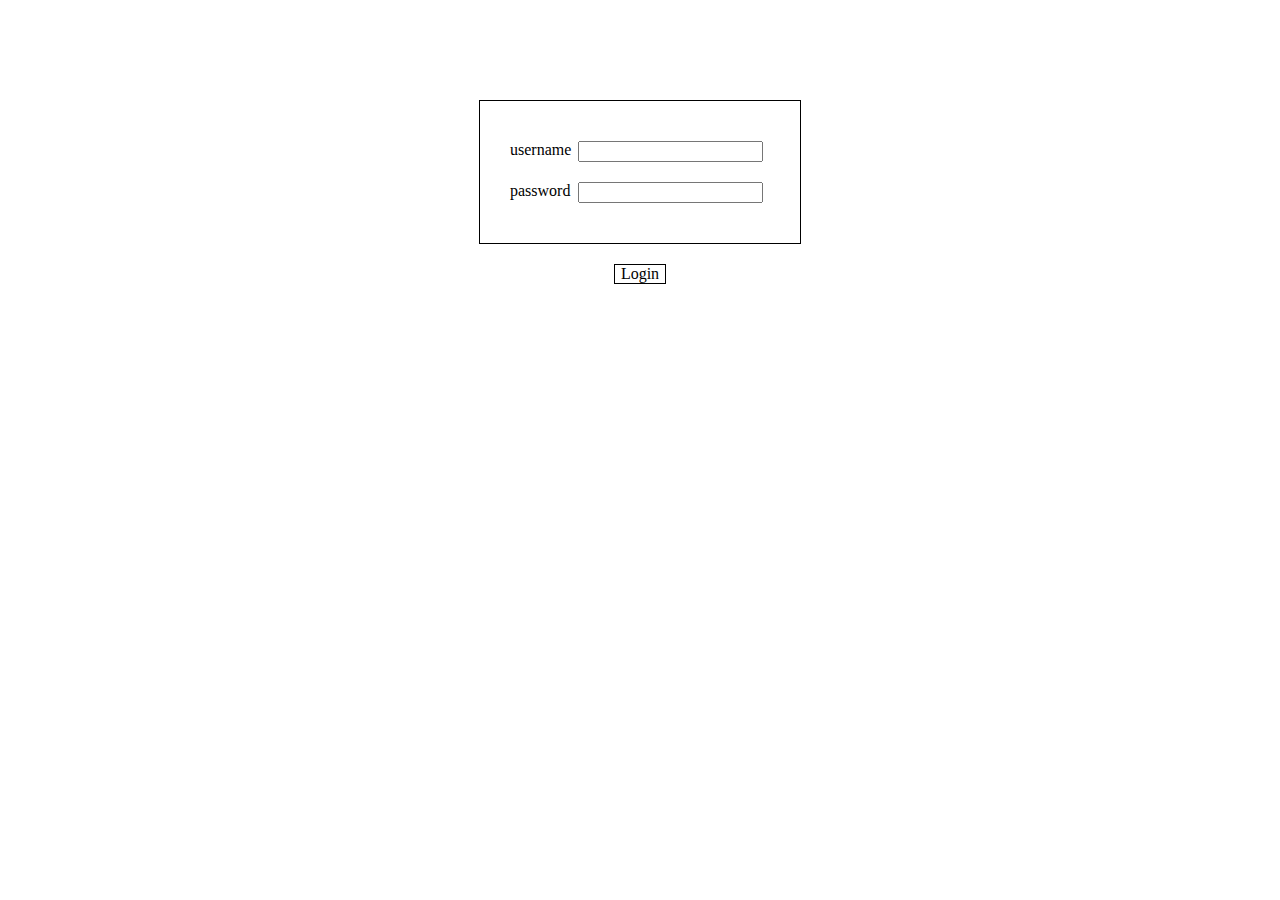
<file: index.html>
<!DOCTYPE html>
<html lang="en">
<head>
    <meta charset="UTF-8">
    <meta http-equiv="X-UA-Compatible" content="IE=edge">
    <meta name="viewport" content="width=device-width, initial-scale=1.0">
    <title>Bever's task</title>
    <link rel="stylesheet" href="style.css">
</head>
<body>
    <div class="formContent">
        <div class="formForDiv">
            <form >            
                <div class="inputDiv">
                    <label for="userName">username</label>
                    <input type="text" id="userName" ><br>
                </div>
                
                <div class="inputDiv">
                    <label for="password">password</label>
                    <input type="password" id="password" >
                    <br> 
                </div>                
            </form>
        </div>
        <div class = "buttonDiv">
            <div class = "btn">
                <button  onclick="userLogin()">Login</button>
            </div>
            
        </div>

        
        
    </div>
    <script src="index.js">

    </script>
    
</body>
</html>
</file>
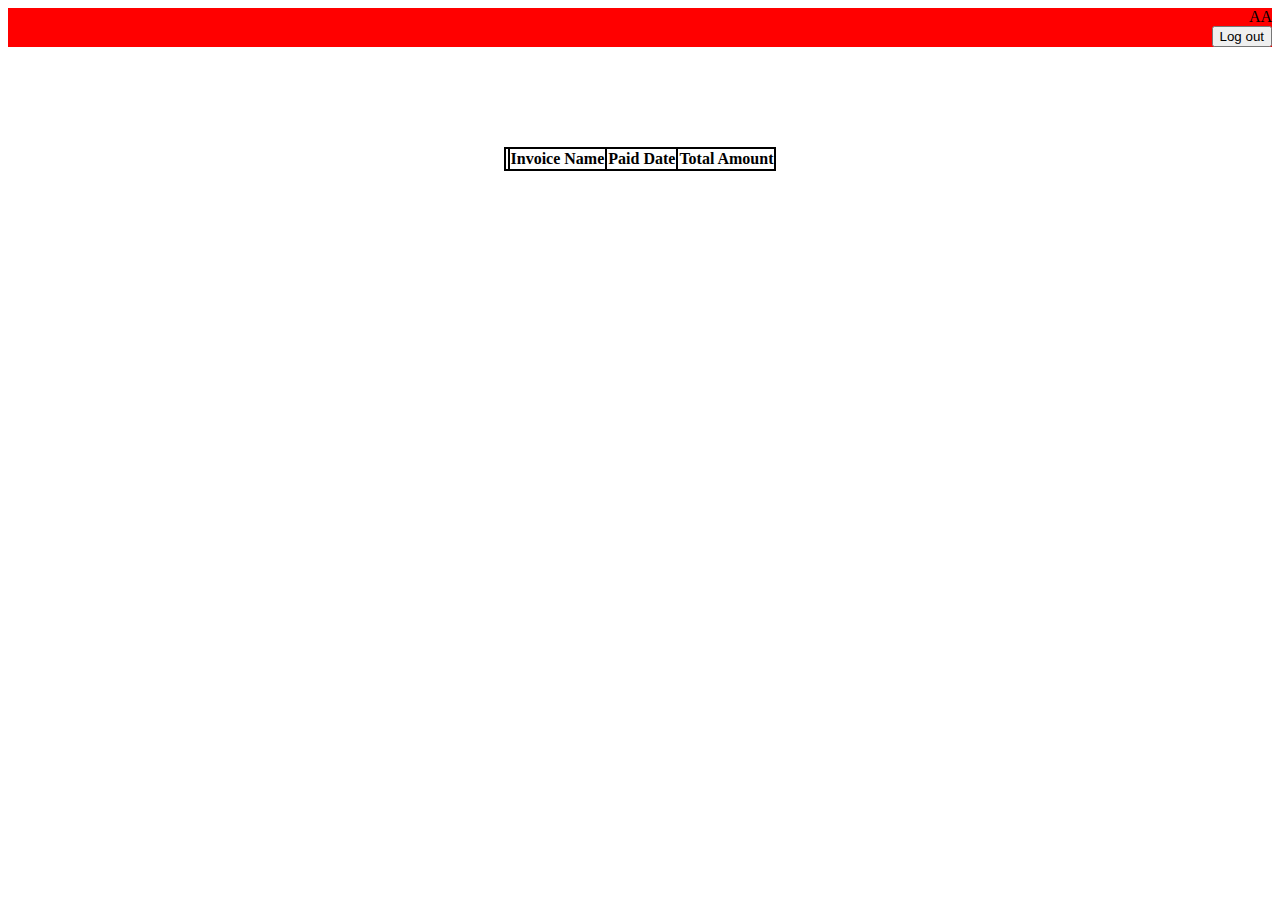
<file: page2.html>
<!DOCTYPE html>
<html lang="en">
<head>
    <meta charset="UTF-8">
    <meta http-equiv="X-UA-Compatible" content="IE=edge">
    <meta name="viewport" content="width=device-width, initial-scale=1.0">
    <title>Document</title>    
    <link rel="stylesheet" href="style.css">
</head>
<body>
    <div id = "page2">
        <div id = "navigation">
            <div id = "userName">AA</div>
            <div id = "logOutbtn">
                <button onClick="logOut()">Log out</button>
            </div>
        </div>

        <div id = "divForTable">  
            <table>
                <tr id = "tablesTr">
                    <th></th>
                    <th>Invoice Name</th>
                    <th>Paid Date</th>
                    <th>Total Amount</th>
                </tr>
            </table>        
        </div>
        <div id = "divForListTable">
            <table id = "tablesListTr" > 
            </table>
        </div>

    </div>
    <script src="page2.js">
    </script>
    
</body>
</html>
</file>
<file: style.css>
.formContent{
    margin-top: 100px;
    display: flex;
    justify-content: center;
    flex-direction: column;
}
.formForDiv{
    border: black 1px solid;
    padding: 20px 10px;
    margin: auto;
    width: 300px;
}
.inputDiv{
    display: flex;
    justify-content: space-between;
    margin: 20px;
}
.buttonDiv{
    display: flex;
    justify-content: center;    
    background-color: none;
}
.btn {
    display: flex;
    justify-content: center;
    width: 50px;    
    border: black 1px solid;
    margin-top: 20px;
}
.btn button{    
	background-color: white;
	border: none;
	padding: 0;
	font: inherit;
	cursor: pointer;
	outline: inherit;
}
 
table, td, th {
    border: black 2px solid;
    border-collapse: collapse;
}

#page2{
    display: flex;
    flex-direction: column;
}
#divForTable{
    margin-top: 100px;
    justify-content: center;
    align-self: center;
}
#divForListTable{
    margin-top: 30px;
    justify-content: center;
    align-self: center;
}
#divForListTable{
    margin-top: 30px;
    justify-content: center;
    align-self: center;
}


#navigation{
    display: flex;
    flex-direction: column;
    align-items: flex-end;
    background-color: red;
}
</file>
